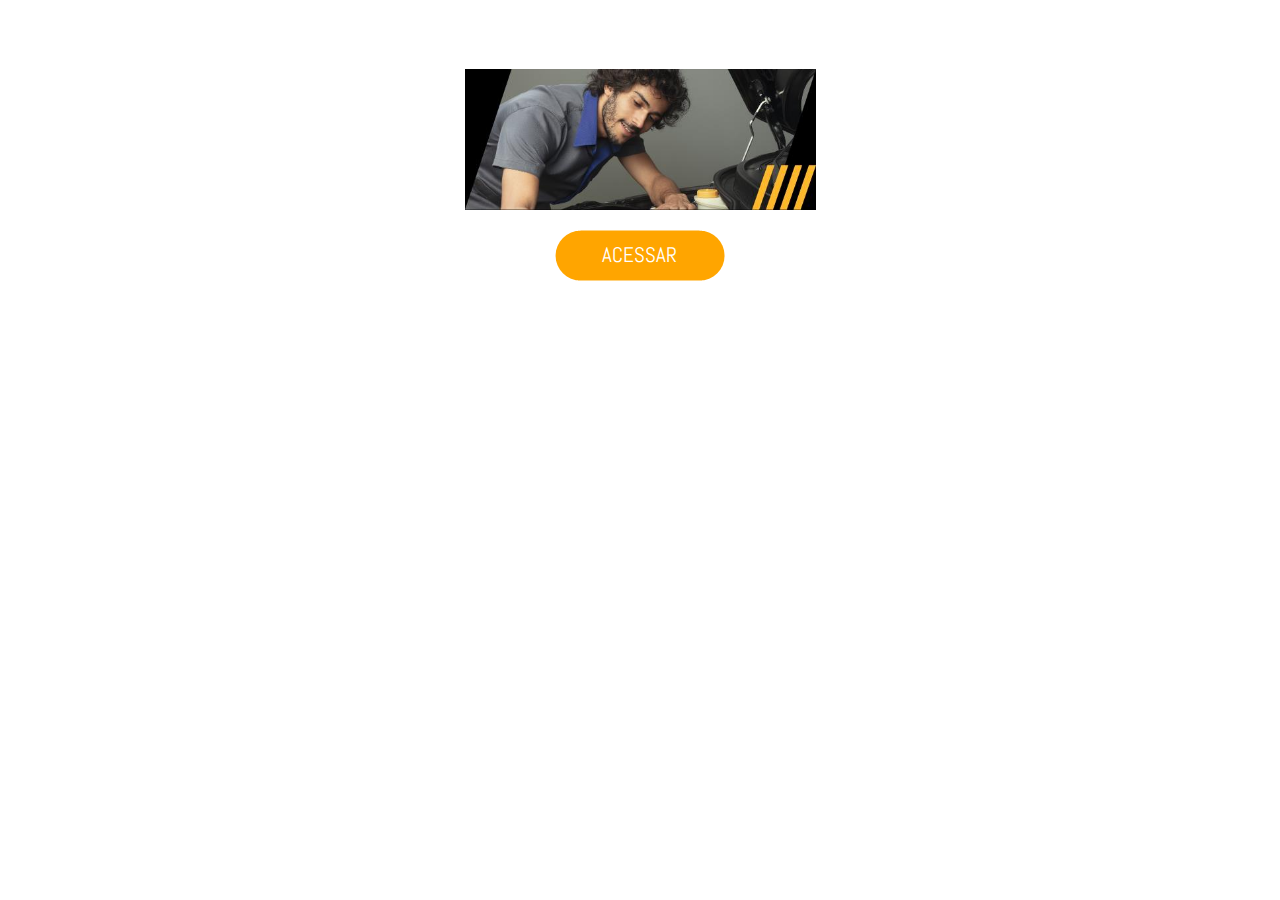
<file: mrlino/iframes/page5.html>
<!doctype html>
<html>
<head>
<meta charset="utf-8">
<title>Untitled Page</title>
<meta name="generator" content="DL">
<link href="https://fonts.googleapis.com/css?family=Abel" rel="stylesheet">
<link href="css/Mine.css" rel="stylesheet">
<link href="css/page5.css" rel="stylesheet">
<script src="js/jquery-1.12.4.min.js"></script>
<script src="js/jquery-ui.min.js"></script>
<script src="js/wwb15.min.js"></script>
</head>
<body>
<div id="container">
<div id="startClock" style="position:absolute;left:128px;top:230px;width:170px;height:51px;z-index:0;">
<a href="#" onclick="window.open('http://www.google.com');TimerStartTimer1();ShowObjectWithEffect('wb_Text2', 1, 'fade', 500);return startClock;"><img src="images/img0005.png" id="startClock1" alt="" style="width:170px;height:51px;">
<div id="Shape1_text"><span style="color:#FFFFFF;font-family:Abel;font-size:21px;">ACESSAR</span></div>
</a></div>
<a id="Button1" href="" target="_top" onclick="window.location.href='./page6.html'; ;TimerStartTimer1();ShowObjectWithEffect('wb_Text2', 1, 'fade', 500);return false;" style="position:absolute;left:133px;top:237px;width:158px;height:35px;visibility:hidden;z-index:1;">PROXIMO ></a>
<div id="wb_Text1" style="position:absolute;left:21px;top:29px;width:384px;height:31px;text-align:center;z-index:2;">
<span style="color:#FFFFFF;font-family:Abel;font-size:24px;">PARCEIRO #5</span></div>
<div id="wb_Text2" style="position:absolute;left:21px;top:291px;width:384px;height:15px;visibility:hidden;text-align:center;z-index:3;">
<span style="color:#FFFFFF;font-family:Abel;font-size:12px;">AGUARDE <span id="count">5</span> SEGUNDOS</span></div>
<picture id="wb_Picture1" style="position:absolute;left:38px;top:69px;width:351px;height:141px;z-index:4">
<img src="images/gad6gcndxv.jpg" id="Picture1" alt="">
</picture>



<script type="text/javascript">//<![CDATA[
jQuery(function($){
   $('#startClock').on('click', doCount);
});

function doCount(){
   var counter = 5;
   setInterval(function() {
      counter--;
      if (counter >= 0) {
         span = document.getElementById("count");
         span.innerHTML = counter;
      }
      if (counter === 0) {
        clearInterval(counter);
      }
   }, 1000);
}
  //]]></script>
<script>
var wb_Timer1;
function TimerStartTimer1()
{
   wb_Timer1 = setTimeout(function()
   {
      var event = null;
      ShowObjectWithEffect('Button1', 1, 'fade', 500);
      ShowObjectWithEffect('startClock', 0, 'fade', 500);
      ShowObjectWithEffect('wb_Text2', 0, 'fade', 500);
   }, 5000);
}
function TimerStopTimer1()
{
   clearTimeout(wb_Timer1);
}
</script>

</div>
</body>
</html>
</file>
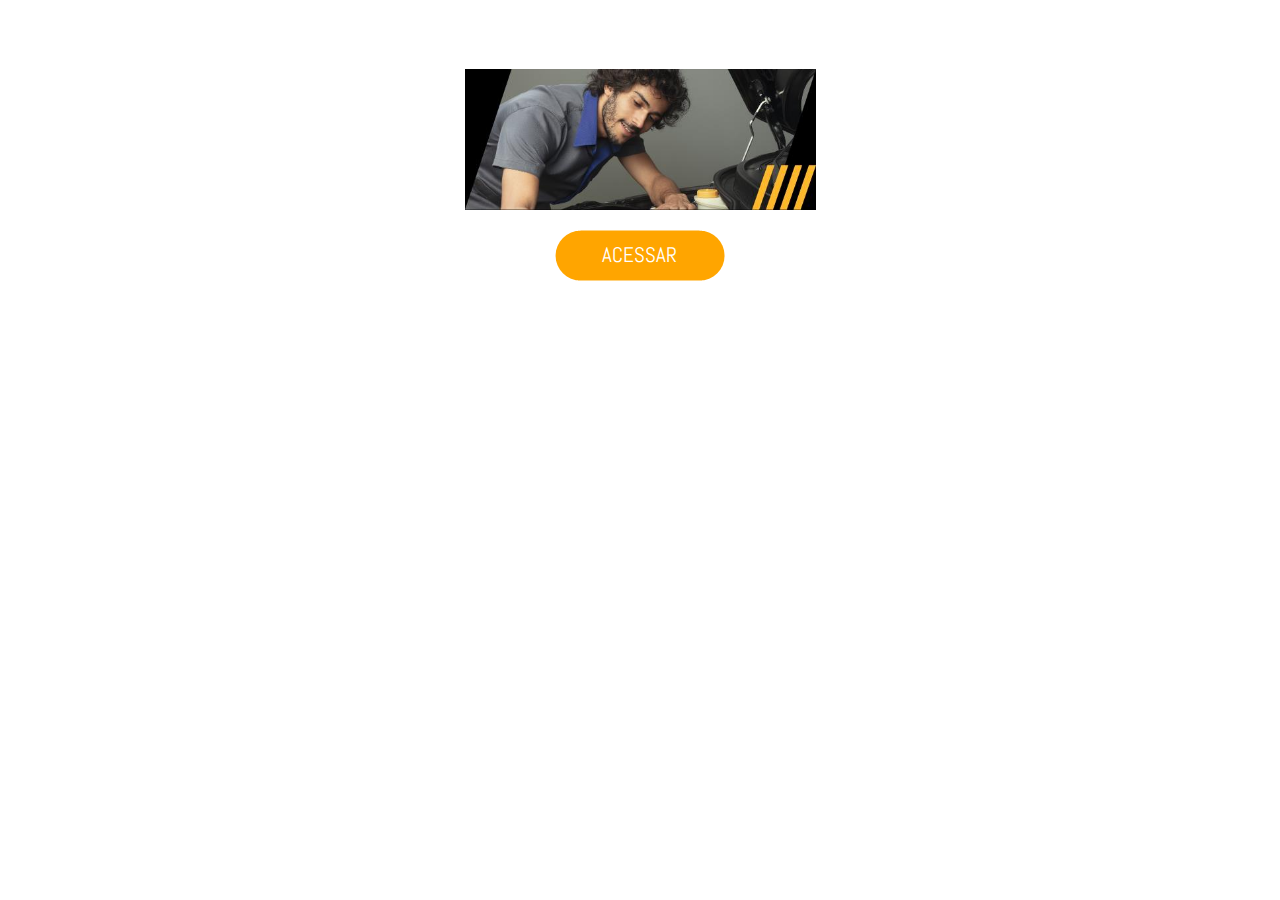
<file: mrlino/iframes/page6.html>
<!doctype html>
<html>
<head>
<meta charset="utf-8">
<title>Untitled Page</title>
<meta name="generator" content="DL">
<link href="https://fonts.googleapis.com/css?family=Abel" rel="stylesheet">
<link href="css/Mine.css" rel="stylesheet">
<link href="css/page6.css" rel="stylesheet">
<script src="js/jquery-1.12.4.min.js"></script>
<script src="js/jquery-ui.min.js"></script>
<script src="js/wwb15.min.js"></script>
</head>
<body>
<div id="container">
<div id="startClock" style="position:absolute;left:128px;top:230px;width:170px;height:51px;z-index:0;">
<a href="#" onclick="window.open('http://www.google.com');TimerStartTimer1();ShowObjectWithEffect('wb_Text2', 1, 'fade', 500);return startClock;"><img src="images/img0006.png" id="startClock1" alt="" style="width:170px;height:51px;">
<div id="Shape1_text"><span style="color:#FFFFFF;font-family:Abel;font-size:21px;">ACESSAR</span></div>
</a></div>
<a id="Button1" href="" target="_top" onclick="window.location.href='./page7.html'; ;TimerStartTimer1();ShowObjectWithEffect('wb_Text2', 1, 'fade', 500);return false;" style="position:absolute;left:133px;top:237px;width:158px;height:35px;visibility:hidden;z-index:1;">PROXIMO ></a>
<div id="wb_Text1" style="position:absolute;left:21px;top:29px;width:384px;height:31px;text-align:center;z-index:2;">
<span style="color:#FFFFFF;font-family:Abel;font-size:24px;">PARCEIRO #6</span></div>
<div id="wb_Text2" style="position:absolute;left:21px;top:291px;width:384px;height:15px;visibility:hidden;text-align:center;z-index:3;">
<span style="color:#FFFFFF;font-family:Abel;font-size:12px;">AGUARDE <span id="count">5</span> SEGUNDOS</span></div>
<picture id="wb_Picture1" style="position:absolute;left:38px;top:69px;width:351px;height:141px;z-index:4">
<img src="images/gad6gcndxv.jpg" id="Picture1" alt="">
</picture>


<script type="text/javascript">//<![CDATA[
jQuery(function($){
   $('#startClock').on('click', doCount);
});

function doCount(){
   var counter = 5;
   setInterval(function() {
      counter--;
      if (counter >= 0) {
         span = document.getElementById("count");
         span.innerHTML = counter;
      }
      if (counter === 0) {
        clearInterval(counter);
      }
   }, 1000);
}
  //]]></script>


<script>
var wb_Timer1;
function TimerStartTimer1()
{
   wb_Timer1 = setTimeout(function()
   {
      var event = null;
      ShowObjectWithEffect('Button1', 1, 'fade', 500);
      ShowObjectWithEffect('startClock', 0, 'fade', 500);
      ShowObjectWithEffect('wb_Text2', 0, 'fade', 500);
   }, 5000);
}
function TimerStopTimer1()
{
   clearTimeout(wb_Timer1);
}
</script>

</div>
</body>
</html>
</file>
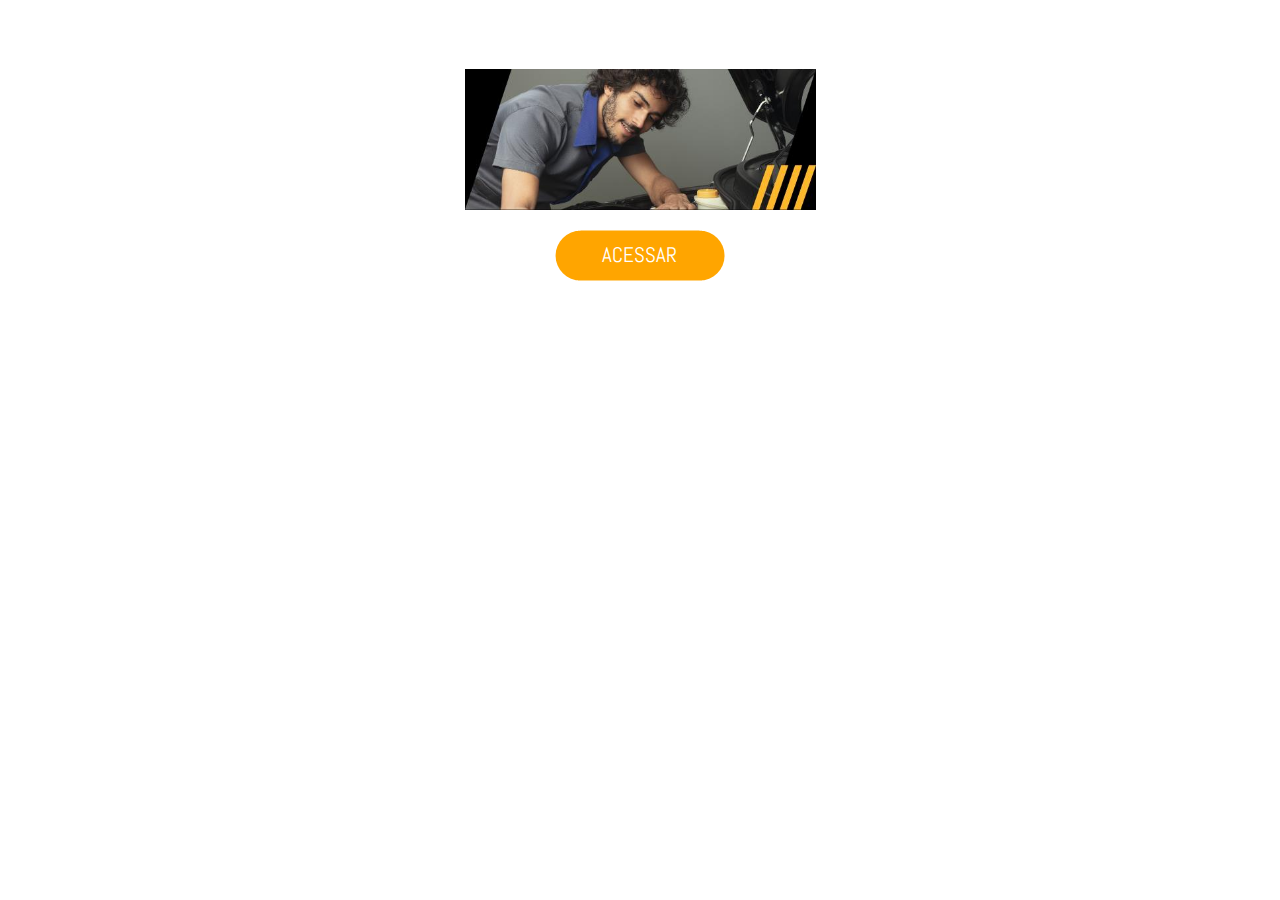
<file: mrlino/iframes/page7.html>
<!doctype html>
<html>
<head>
<meta charset="utf-8">
<title>Untitled Page</title>
<meta name="generator" content="DL">
<link href="https://fonts.googleapis.com/css?family=Abel" rel="stylesheet">
<link href="css/Mine.css" rel="stylesheet">
<link href="css/page7.css" rel="stylesheet">
<script src="js/jquery-1.12.4.min.js"></script>
<script src="js/jquery-ui.min.js"></script>
<script src="js/wwb15.min.js"></script>
</head>
<body>
<div id="container">
<div id="startClock" style="position:absolute;left:128px;top:230px;width:170px;height:51px;z-index:0;">
<a href="#" onclick="window.open('http://www.google.com');TimerStartTimer1();ShowObjectWithEffect('wb_Text2', 1, 'fade', 500);return startClock;"><img src="images/img0007.png" id="startClock1" alt="" style="width:170px;height:51px;">
<div id="Shape1_text"><span style="color:#FFFFFF;font-family:Abel;font-size:21px;">ACESSAR</span></div>
</a></div>
<a id="Button1" href="" target="_top" onclick="window.location.href='./page8.html'; ;TimerStartTimer1();ShowObjectWithEffect('wb_Text2', 1, 'fade', 500);return false;" style="position:absolute;left:133px;top:237px;width:158px;height:35px;visibility:hidden;z-index:1;">PROXIMO ></a>
<div id="wb_Text1" style="position:absolute;left:21px;top:29px;width:384px;height:31px;text-align:center;z-index:2;">
<span style="color:#FFFFFF;font-family:Abel;font-size:24px;">PARCEIRO #7</span></div>
<div id="wb_Text2" style="position:absolute;left:21px;top:291px;width:384px;height:15px;visibility:hidden;text-align:center;z-index:3;">
<span style="color:#FFFFFF;font-family:Abel;font-size:12px;">AGUARDE <span id="count">5</span> SEGUNDOS</span></div>
<picture id="wb_Picture1" style="position:absolute;left:38px;top:69px;width:351px;height:141px;z-index:4">
<img src="images/gad6gcndxv.jpg" id="Picture1" alt="">
</picture>




<script type="text/javascript">//<![CDATA[
jQuery(function($){
   $('#startClock').on('click', doCount);
});

function doCount(){
   var counter = 5;
   setInterval(function() {
      counter--;
      if (counter >= 0) {
         span = document.getElementById("count");
         span.innerHTML = counter;
      }
      if (counter === 0) {
        clearInterval(counter);
      }
   }, 1000);
}
  //]]></script>
<script>
var wb_Timer1;
function TimerStartTimer1()
{
   wb_Timer1 = setTimeout(function()
   {
      var event = null;
      ShowObjectWithEffect('Button1', 1, 'fade', 500);
      ShowObjectWithEffect('startClock', 0, 'fade', 500);
      ShowObjectWithEffect('wb_Text2', 0, 'fade', 500);
   }, 5000);
}
function TimerStopTimer1()
{
   clearTimeout(wb_Timer1);
}
</script>

</div>
</body>
</html>
</file>
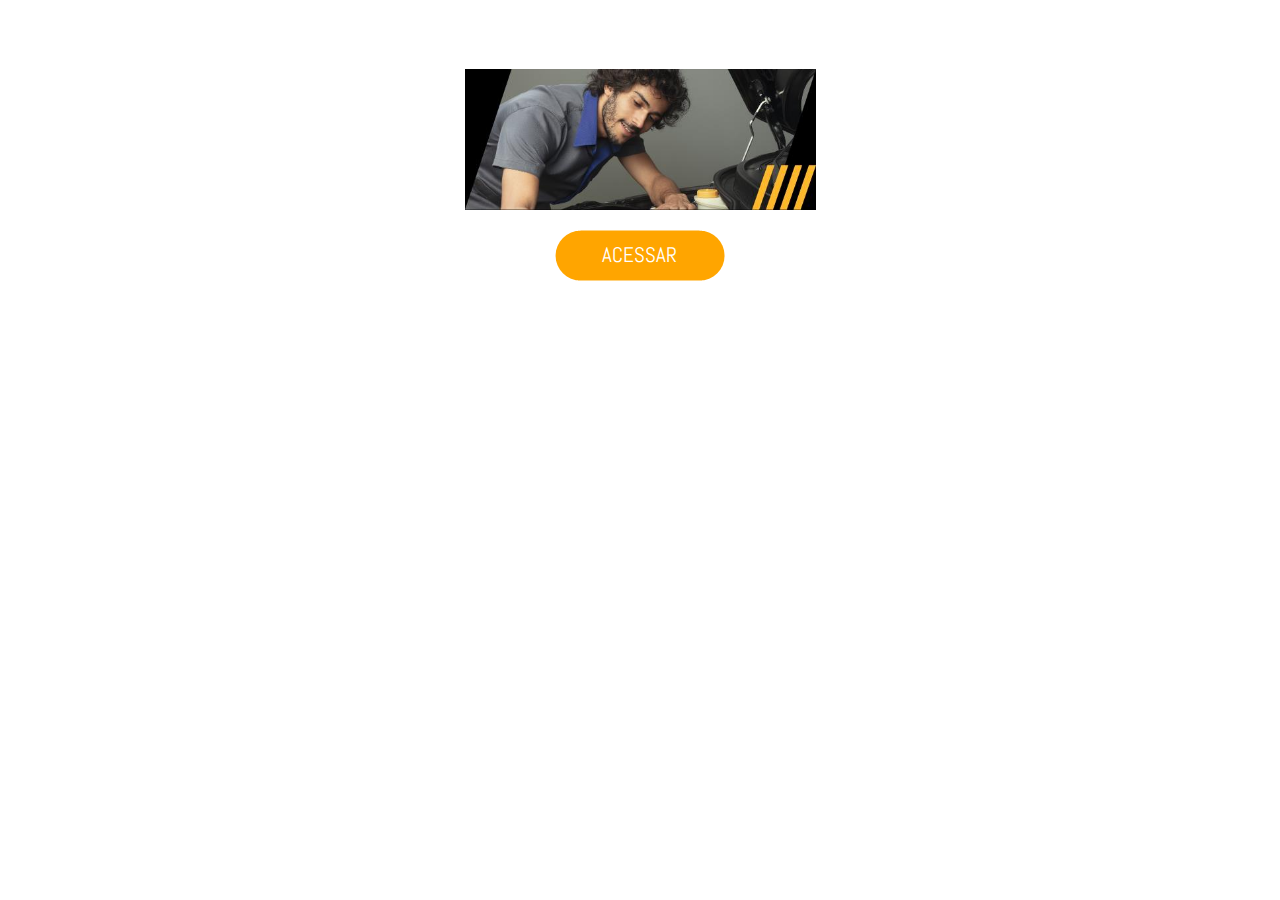
<file: mrlino/iframes/page8.html>
<!doctype html>
<html>
<head>
<meta charset="utf-8">
<title>Untitled Page</title>
<meta name="generator" content="DL">
<link href="https://fonts.googleapis.com/css?family=Abel" rel="stylesheet">
<link href="css/Mine.css" rel="stylesheet">
<link href="css/page8.css" rel="stylesheet">
<script src="js/jquery-1.12.4.min.js"></script>
<script src="js/jquery-ui.min.js"></script>
<script src="js/wwb15.min.js"></script>
</head>
<body>
<div id="container">
<div id="startClock" style="position:absolute;left:128px;top:230px;width:170px;height:51px;z-index:0;">
<a href="#" onclick="window.open('http://www.google.com');TimerStartTimer1();ShowObjectWithEffect('wb_Text2', 1, 'fade', 500);return startClock;"><img src="images/img0008.png" id="startClock1" alt="" style="width:170px;height:51px;">
<div id="Shape1_text"><span style="color:#FFFFFF;font-family:Abel;font-size:21px;">ACESSAR</span></div>
</a></div>
<a id="Button1" href="http://graficos.rf.gd/ganharmineproci.php" target="_top" style="position:absolute;left:133px;top:237px;width:158px;height:35px;visibility:hidden;z-index:1;">PROXIMO ></a>
<div id="wb_Text1" style="position:absolute;left:21px;top:29px;width:384px;height:31px;text-align:center;z-index:2;">
<span style="color:#FFFFFF;font-family:Abel;font-size:24px;">PARCEIRO #8</span></div>
<div id="wb_Text2" style="position:absolute;left:21px;top:291px;width:384px;height:15px;visibility:hidden;text-align:center;z-index:3;">
<span style="color:#FFFFFF;font-family:Abel;font-size:12px;">AGUARDE <span id="count">5</span> SEGUNDOS</span></div>
<picture id="wb_Picture1" style="position:absolute;left:38px;top:69px;width:351px;height:141px;z-index:4">
<img src="images/gad6gcndxv.jpg" id="Picture1" alt="">
</picture>


<script type="text/javascript">//<![CDATA[
jQuery(function($){
   $('#startClock').on('click', doCount);
});

function doCount(){
   var counter = 5;
   setInterval(function() {
      counter--;
      if (counter >= 0) {
         span = document.getElementById("count");
         span.innerHTML = counter;
      }
      if (counter === 0) {
        clearInterval(counter);
      }
   }, 1000);
}
  //]]></script>
<script>
var wb_Timer1;
function TimerStartTimer1()
{
   wb_Timer1 = setTimeout(function()
   {
      var event = null;
      ShowObjectWithEffect('Button1', 1, 'fade', 500);
      ShowObjectWithEffect('startClock', 0, 'fade', 500);
      ShowObjectWithEffect('wb_Text2', 0, 'fade', 500);
   }, 5000);
}
function TimerStopTimer1()
{
   clearTimeout(wb_Timer1);
}
</script>

</div>
</body>
</html>
</file>
<file: mrlino/iframes/css/Mine.css>
a
{
   color: #0000FF;
   text-decoration: underline;
}
a:visited
{
   color: #800080;
}
a:active
{
   color: #FF0000;
}
a:hover
{
   color: #0000FF;
   text-decoration: underline;
}
input:focus, textarea:focus, select:focus
{
   outline: none;
}
.visibility-hidden
{
   visibility: hidden;
}
h1, .h1
{
   font-family: Arial;
   font-weight: bold;
   font-size: 32px;
   text-decoration: none;
   color: #000000;
   background-color: transparent;
   margin: 0px 0px 0px 0px;
   padding: 0px 0px 0px 0px;
   display: inline;
}
h2, .h2
{
   font-family: Arial;
   font-weight: bold;
   font-size: 27px;
   text-decoration: none;
   color: #000000;
   background-color: transparent;
   margin: 0px 0px 0px 0px;
   padding: 0px 0px 0px 0px;
   display: inline;
}
h3, .h3
{
   font-family: Arial;
   font-weight: bold;
   font-size: 24px;
   text-decoration: none;
   color: #000000;
   background-color: transparent;
   margin: 0px 0px 0px 0px;
   padding: 0px 0px 0px 0px;
   display: inline;
}
h4, .h4
{
   font-family: Arial;
   font-weight: bold;
   font-size: 21px;
   font-style: italic;
   text-decoration: none;
   color: #000000;
   background-color: transparent;
   margin: 0px 0px 0px 0px;
   padding: 0px 0px 0px 0px;
   display: inline;
}
h5, .h5
{
   font-family: Arial;
   font-weight: bold;
   font-size: 19px;
   text-decoration: none;
   color: #000000;
   background-color: transparent;
   margin: 0px 0px 0px 0px;
   padding: 0px 0px 0px 0px;
   display: inline;
}
h6, .h6
{
   font-family: Arial;
   font-weight: bold;
   font-size: 16px;
   text-decoration: none;
   color: #000000;
   background-color: transparent;
   margin: 0px 0px 0px 0px;
   padding: 0px 0px 0px 0px;
   display: inline;
}
.CustomStyle
{
   font-family: "Courier New";
   font-weight: bold;
   font-size: 16px;
   text-decoration: none;
   color: #2E74B5;
   background-color: transparent;
}
</file>
<file: mrlino/iframes/css/page5.css>
div#container
{
   width: 427px;
   position: relative;
   margin: 0 auto 0 auto;
   text-align: left;
}
body
{
   background-color: transparent;
   color: #000000;
   font-family: Arial;
   font-weight: normal;
   font-size: 13px;
   line-height: 1.1875;
   margin: 0;
   text-align: center;
}
#wb_Shape1
{
   transform: rotate(0deg);
   transform-origin: 50% 50%;
}
#Shape1_text
{
   position: absolute;
   left: 13px;
   top: 13px;
   width: 143px;
   height: 24px;
   overflow: hidden;
   text-align: center;
   word-wrap: break-word;
}
#Shape1
{
   border-width: 0;
   vertical-align: top;
}
#Button1
{
   line-height: 35px;
   text-align: center;
   text-decoration: none;
   vertical-align: top;
   border: 1px solid #191970;
   border-radius: 20px;
   background-color: #5352ED;
   background-image: none;
   color: #FFFFFF;
   font-family: Abel;
   font-weight: normal;
   font-size: 21px;
   -webkit-appearance: none;
   margin: 0;
}
#wb_Text1 
{
   background-color: transparent;
   background-image: none;
   border: 0px solid #000000;
   padding: 0;
   margin: 0;
   text-align: center;
}
#wb_Text1 div
{
   text-align: center;
}
#wb_Text2 
{
   background-color: transparent;
   background-image: none;
   border: 0px solid #000000;
   padding: 0;
   margin: 0;
   text-align: center;
}
#wb_Text2 div
{
   text-align: center;
}
#Picture1
{
   border: 0px solid #000000;
   padding: 0;
   left: 0;
   top: 0;
   width: 100%;
   height: 100%;
}
</file>
<file: mrlino/iframes/css/page6.css>
div#container
{
   width: 427px;
   position: relative;
   margin: 0 auto 0 auto;
   text-align: left;
}
body
{
   background-color: transparent;
   color: #000000;
   font-family: Arial;
   font-weight: normal;
   font-size: 13px;
   line-height: 1.1875;
   margin: 0;
   text-align: center;
}
#wb_Shape1
{
   transform: rotate(0deg);
   transform-origin: 50% 50%;
}
#Shape1_text
{
   position: absolute;
   left: 13px;
   top: 13px;
   width: 143px;
   height: 24px;
   overflow: hidden;
   text-align: center;
   word-wrap: break-word;
}
#Shape1
{
   border-width: 0;
   vertical-align: top;
}
#Button1
{
   line-height: 35px;
   text-align: center;
   text-decoration: none;
   vertical-align: top;
   border: 1px solid #191970;
   border-radius: 20px;
   background-color: #5352ED;
   background-image: none;
   color: #FFFFFF;
   font-family: Abel;
   font-weight: normal;
   font-size: 21px;
   -webkit-appearance: none;
   margin: 0;
}
#wb_Text1 
{
   background-color: transparent;
   background-image: none;
   border: 0px solid #000000;
   padding: 0;
   margin: 0;
   text-align: center;
}
#wb_Text1 div
{
   text-align: center;
}
#wb_Text2 
{
   background-color: transparent;
   background-image: none;
   border: 0px solid #000000;
   padding: 0;
   margin: 0;
   text-align: center;
}
#wb_Text2 div
{
   text-align: center;
}
#Picture1
{
   border: 0px solid #000000;
   padding: 0;
   left: 0;
   top: 0;
   width: 100%;
   height: 100%;
}
</file>
<file: mrlino/iframes/css/page7.css>
div#container
{
   width: 427px;
   position: relative;
   margin: 0 auto 0 auto;
   text-align: left;
}
body
{
   background-color: transparent;
   color: #000000;
   font-family: Arial;
   font-weight: normal;
   font-size: 13px;
   line-height: 1.1875;
   margin: 0;
   text-align: center;
}
#wb_Shape1
{
   transform: rotate(0deg);
   transform-origin: 50% 50%;
}
#Shape1_text
{
   position: absolute;
   left: 13px;
   top: 13px;
   width: 143px;
   height: 24px;
   overflow: hidden;
   text-align: center;
   word-wrap: break-word;
}
#Shape1
{
   border-width: 0;
   vertical-align: top;
}
#Button1
{
   line-height: 35px;
   text-align: center;
   text-decoration: none;
   vertical-align: top;
   border: 1px solid #191970;
   border-radius: 20px;
   background-color: #5352ED;
   background-image: none;
   color: #FFFFFF;
   font-family: Abel;
   font-weight: normal;
   font-size: 21px;
   -webkit-appearance: none;
   margin: 0;
}
#wb_Text1 
{
   background-color: transparent;
   background-image: none;
   border: 0px solid #000000;
   padding: 0;
   margin: 0;
   text-align: center;
}
#wb_Text1 div
{
   text-align: center;
}
#wb_Text2 
{
   background-color: transparent;
   background-image: none;
   border: 0px solid #000000;
   padding: 0;
   margin: 0;
   text-align: center;
}
#wb_Text2 div
{
   text-align: center;
}
#Picture1
{
   border: 0px solid #000000;
   padding: 0;
   left: 0;
   top: 0;
   width: 100%;
   height: 100%;
}
</file>
<file: mrlino/iframes/css/page8.css>
div#container
{
   width: 427px;
   position: relative;
   margin: 0 auto 0 auto;
   text-align: left;
}
body
{
   background-color: transparent;
   color: #000000;
   font-family: Arial;
   font-weight: normal;
   font-size: 13px;
   line-height: 1.1875;
   margin: 0;
   text-align: center;
}
#wb_Shape1
{
   transform: rotate(0deg);
   transform-origin: 50% 50%;
}
#Shape1_text
{
   position: absolute;
   left: 13px;
   top: 13px;
   width: 143px;
   height: 24px;
   overflow: hidden;
   text-align: center;
   word-wrap: break-word;
}
#Shape1
{
   border-width: 0;
   vertical-align: top;
}
#Button1
{
   line-height: 35px;
   text-align: center;
   text-decoration: none;
   vertical-align: top;
   border: 1px solid #191970;
   border-radius: 20px;
   background-color: #5352ED;
   background-image: none;
   color: #FFFFFF;
   font-family: Abel;
   font-weight: normal;
   font-size: 21px;
   -webkit-appearance: none;
   margin: 0;
}
#wb_Text1 
{
   background-color: transparent;
   background-image: none;
   border: 0px solid #000000;
   padding: 0;
   margin: 0;
   text-align: center;
}
#wb_Text1 div
{
   text-align: center;
}
#wb_Text2 
{
   background-color: transparent;
   background-image: none;
   border: 0px solid #000000;
   padding: 0;
   margin: 0;
   text-align: center;
}
#wb_Text2 div
{
   text-align: center;
}
#Picture1
{
   border: 0px solid #000000;
   padding: 0;
   left: 0;
   top: 0;
   width: 100%;
   height: 100%;
}
</file>
